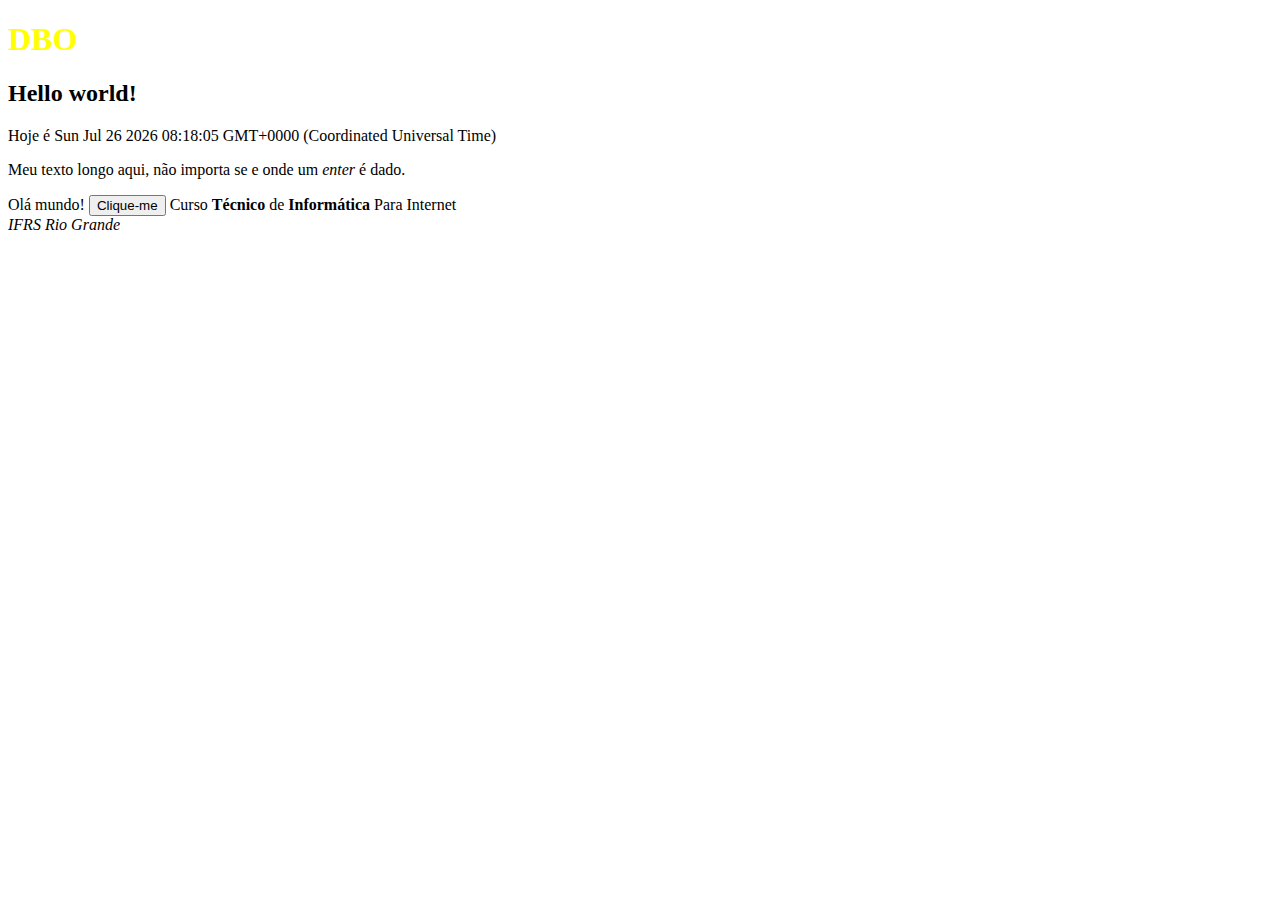
<file: 00 - hello world/index.html>
<!DOCTYPE html>
<html>
  <head>
    <meta charset="utf-8">
    <title>Oi</title>
  </head>
  <body>

    <!-- body é o documento,
    o miolo da janela do navegador
    -->
    <h1 style="color: yellow">DBO</h1>
    <!-- style é um atributo de h1
         dentro de style vai
         o código CSS (aparência) -->
    <h2>Hello world!</h2>

    <p>
      Hoje é
      <script>
        document.write(new Date());
      </script>
    </p>

    <p>
      Meu texto longo
      aqui, não importa se e onde
      um <em>enter</em> é dado.
    </p>




    Olá        mundo! <button>Clique-me</button>
    Curso
    <b>Técnico</b>
    de
    <strong>Informática</strong>
    Para
    Internet <br/>
    <em>IFRS Rio Grande</em>


  </body>
</html>
</file>
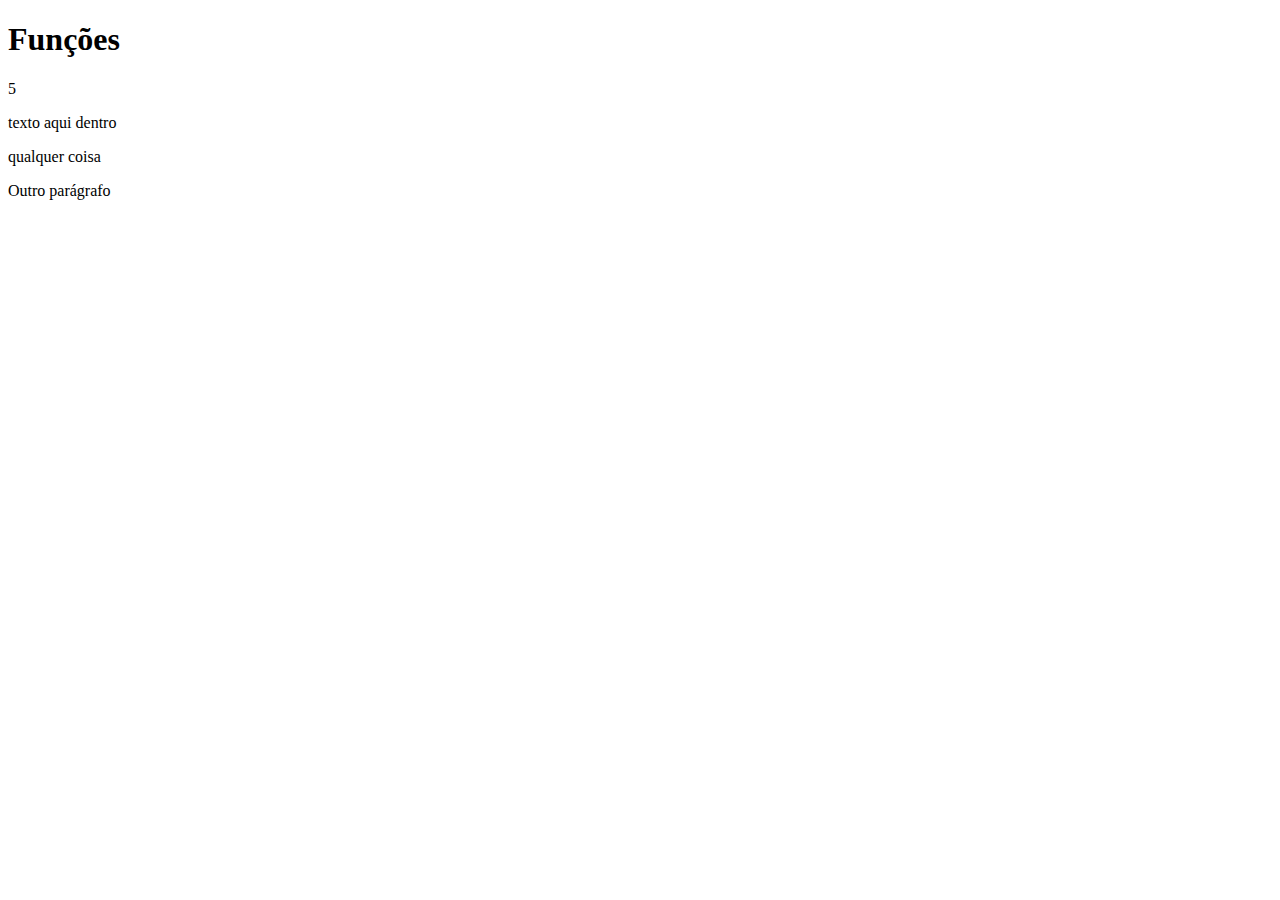
<file: 01 - funcoes/index.html>
<!DOCTYPE html>
<html>
  <head>
    <meta charset="utf-8">
    <title>Funções em JavaScript</title>
  </head>
  <body>
    <h1>Funções</h1>

    <script type="text/javascript">
        function soma(a, b) {
          var r = a + b;
          return r;
        }

        soma(5, 5);
        document.write(soma(2, 3) + '<br>');

        function par() {
          document.write('<p>texto aqui dentro</p>');
        }

        function parag(texto) {
          document.write('<p>' + texto + '</p>');
        }

        par();
        parag('qualquer coisa');



    </script>

    <p>
      Outro parágrafo
    </p>




  </body>
</html>
</file>
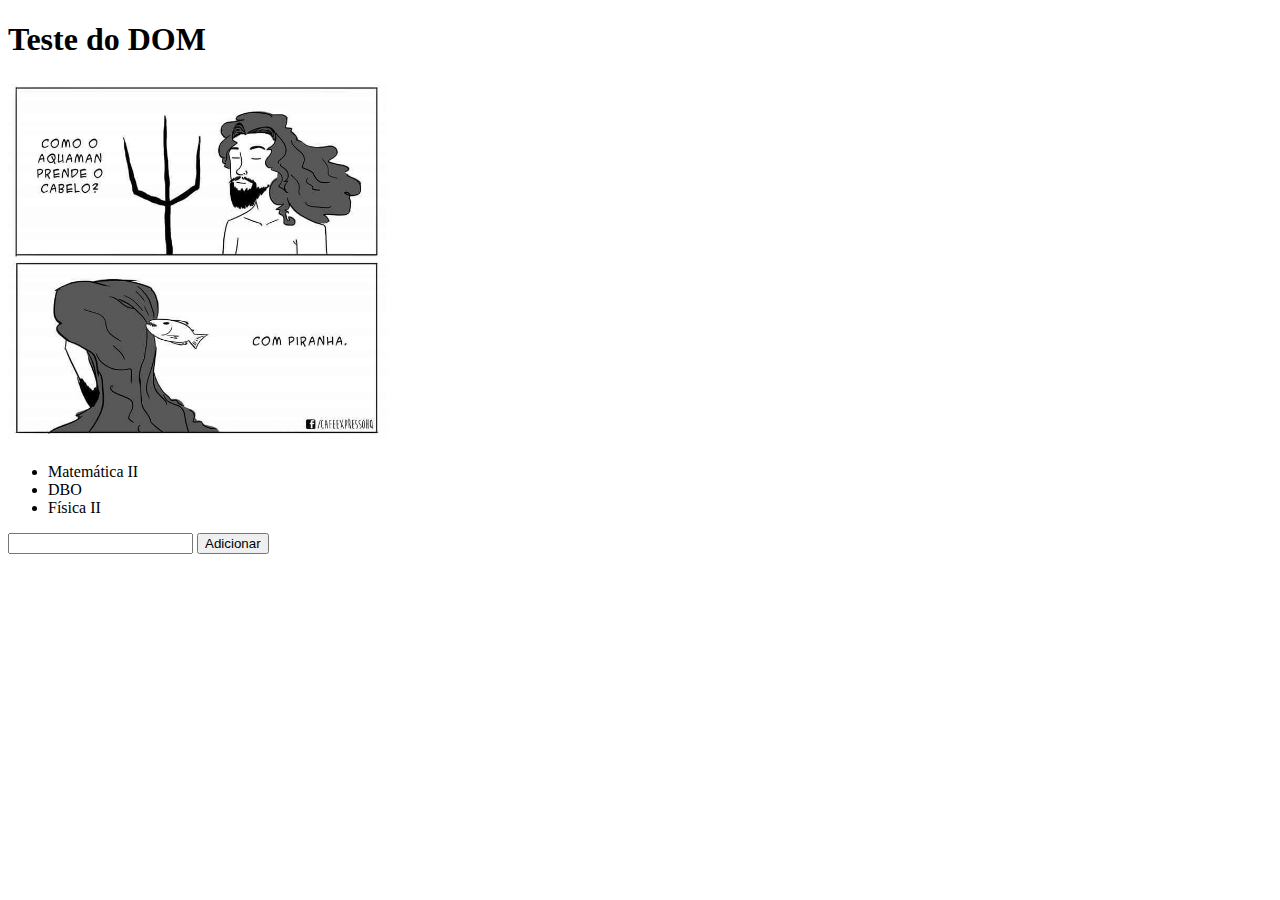
<file: 02 - document object model/index.html>
<!DOCTYPE html>
<html>
  <head>
    <meta charset="utf-8">
    <title>Teste DOM</title>
  </head>
  <body>
    <h1>Teste do DOM</h1>



    <img id="logo" src="aquaman.jpg"
        alt="Imagem do Aquaman"
        width="30%"
        height="30%"
     />
     <!-- unordered list -->
     <ul id="lista">
       <li>Matemática II</li> <!-- list item -->
       <li>DBO</li>
       <li>Física II</li>
     </ul>

     <input id="disciplina" type="text" />
     <button id="bt_adicionar">Adicionar</button>

    <script>
      // var img = document.getElementsByTagName('img')[0];
      var img = document.getElementById('logo');
      img.onmouseover = function () {
        img.setAttribute('width', '400px');
        img.setAttribute('height', '300px');
      };

      var button = document.getElementById('bt_adicionar');
      var input = document.getElementById('disciplina');
      var ul = document.getElementById('lista');

      button.onclick = function () {
        var texto = input.value;
        var li = document.createElement('li');
        li.textContent = texto;
        ul.appendChild(li);
      };
    </script>
  </body>






</html>
</file>
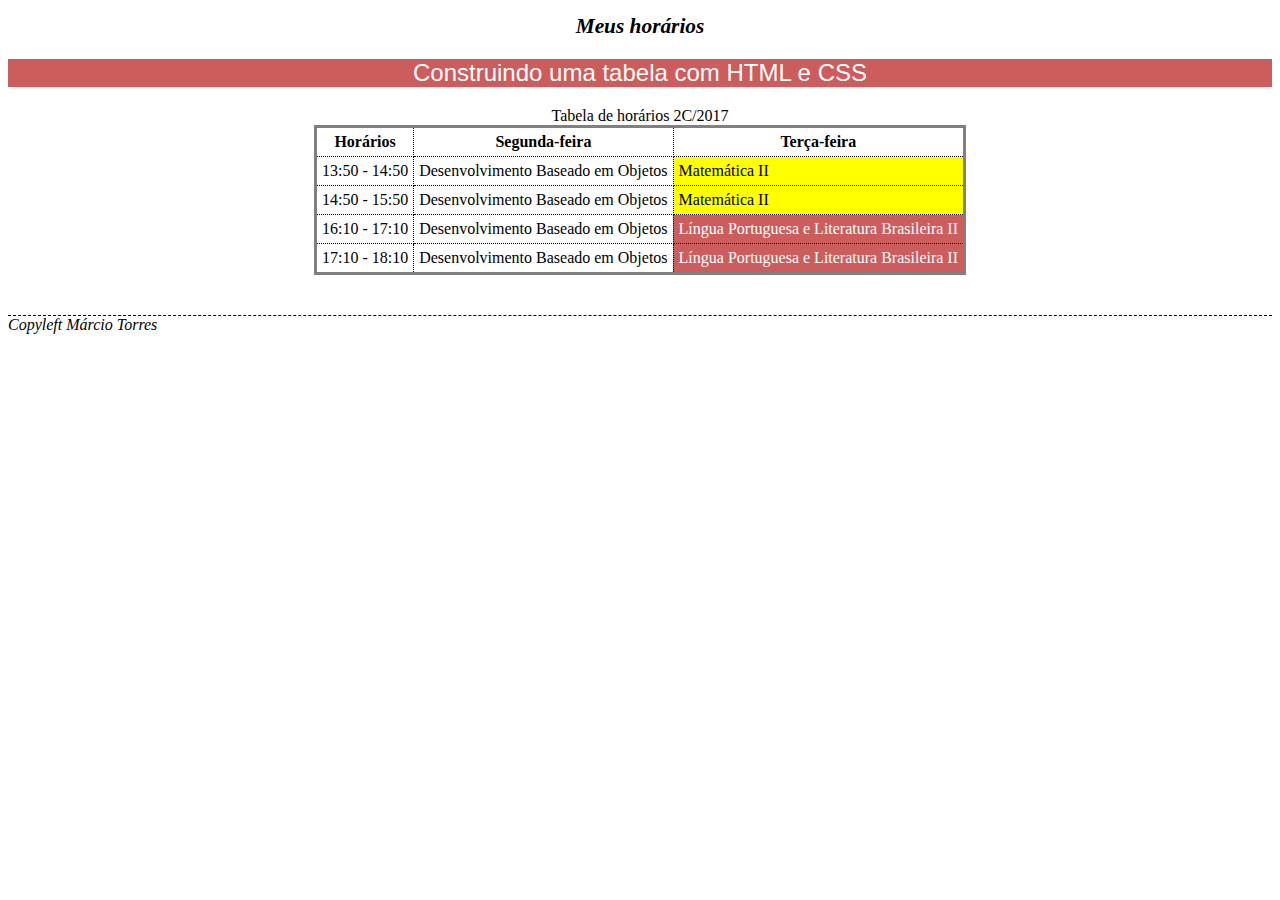
<file: 03 - hello css e seletores/index.html>
<!DOCTYPE html>
<html>
  <head>
    <meta charset="utf-8">
    <title>CSS, Tabelas, Seções</title>
    <style>
      h2 { /* Seletor: todos elementos H2 */
        font-weight: normal;
        text-align: center;
        background-color: #EEE;
        font-family: "arial", "verdana", "open sans", sans-serif;
      }
    </style>
    <link rel="stylesheet" href="estilo.css" >
  </head>
  <body>
    <h1 style="font-size: 16pt; font-style: italic; text-align: center;">
      Meus horários
    </h1>

    <h2 class="pt">
      Construindo uma tabela com HTML e CSS
    </h2>

    <table>
      <caption>
        Tabela de horários 2C/2017
      </caption>

      <thead>
        <tr><!-- Table Row: linha da tabela -->
          <th><!-- Table Head Cell: célula de cabeçalho -->
            Horários
          </th>
          <th>Segunda-feira</th>
          <th>Terça-feira</th>
        </tr>
      </thead>

      <tbody>
        <tr><!-- Table Data: dados da tabela -->
          <td>13:50 - 14:50</td>
          <td>Desenvolvimento Baseado em Objetos</td>
          <td class="mt">Matemática II</td>
        </tr>
        <tr>
          <td>14:50 - 15:50</td>
          <td>Desenvolvimento Baseado em Objetos</td>
          <td class="mt">Matemática II</td>
        </tr>
        <tr>
          <td>16:10 - 17:10</td>
          <td>Desenvolvimento Baseado em Objetos</td>
          <td class="pt">Língua Portuguesa e Literatura Brasileira II</td>
        </tr>
        <tr>
          <td>17:10 - 18:10</td>
          <td>Desenvolvimento Baseado em Objetos</td>
          <td class="pt">Língua Portuguesa e Literatura Brasileira II</td>
        </tr>
      </tbody>

    </table>


    <footer>
        Copyleft Márcio Torres
    </footer>

    <script type="text/javascript" src="script.js">
    // vazio
    </script>










  </body>
</html>
</file>
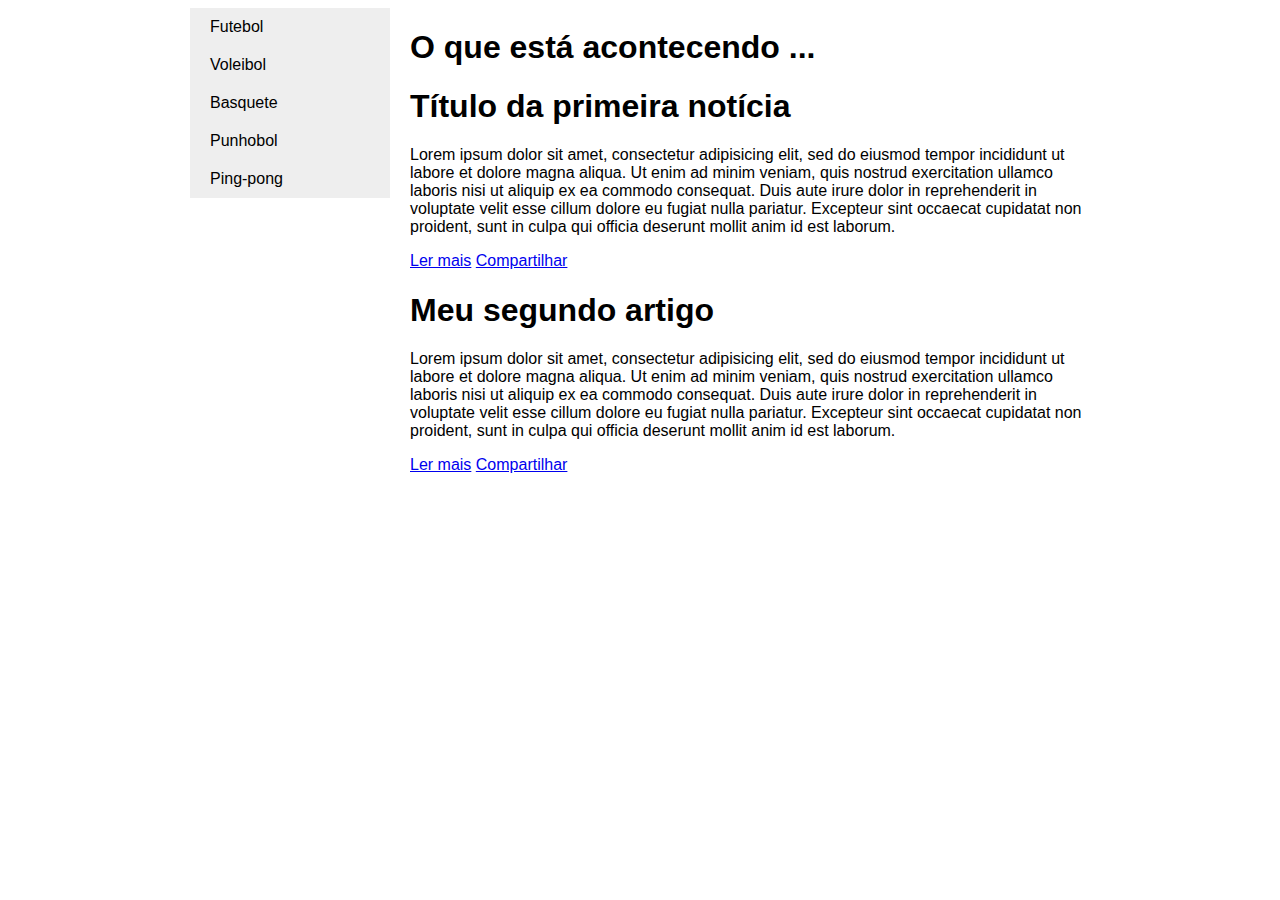
<file: 04 - layout/index.html>
<!DOCTYPE html>
<html>
  <head>
    <meta charset="utf-8">
    <meta name="viewport" content="width=device-width, initial-scale=1.0" />
    <title>Layout</title>
    <link rel="stylesheet" href="css/layout.css">
  </head>
  <body>
    <main>
      <nav>
        <a href="#">Futebol</a>
        <a href="#">Voleibol</a>
        <a href="#">Basquete</a>
        <a href="#">Punhobol</a>
        <a href="#">Ping-pong</a>
      </nav><section id="noticias">
        <h1>O que está acontecendo ...</h1>
        <article>
          <h1>Título da primeira notícia</h1>
          <p>
            Lorem ipsum dolor sit amet, consectetur adipisicing elit, sed do eiusmod tempor incididunt ut labore et dolore magna aliqua. Ut enim ad minim veniam, quis nostrud exercitation ullamco laboris nisi ut aliquip ex ea commodo consequat. Duis aute irure dolor in reprehenderit in voluptate velit esse cillum dolore eu fugiat nulla pariatur. Excepteur sint occaecat cupidatat non proident, sunt in culpa qui officia deserunt mollit anim id est laborum.
          </p>
          <p>
            <a href="#">Ler mais</a>
            <a href="#">Compartilhar</a>
          </p>
        </article>
        <article>
          <h1>Meu segundo artigo</h1>
          <p>
            Lorem ipsum dolor sit amet, consectetur adipisicing elit, sed do eiusmod tempor incididunt ut labore et dolore magna aliqua. Ut enim ad minim veniam, quis nostrud exercitation ullamco laboris nisi ut aliquip ex ea commodo consequat. Duis aute irure dolor in reprehenderit in voluptate velit esse cillum dolore eu fugiat nulla pariatur. Excepteur sint occaecat cupidatat non proident, sunt in culpa qui officia deserunt mollit anim id est laborum.
          </p>
          <p>
            <a href="#">Ler mais</a>
            <a href="#">Compartilhar</a>
          </p>
        </article>
      </section>
    </main>
  </body>









</html>
</file>
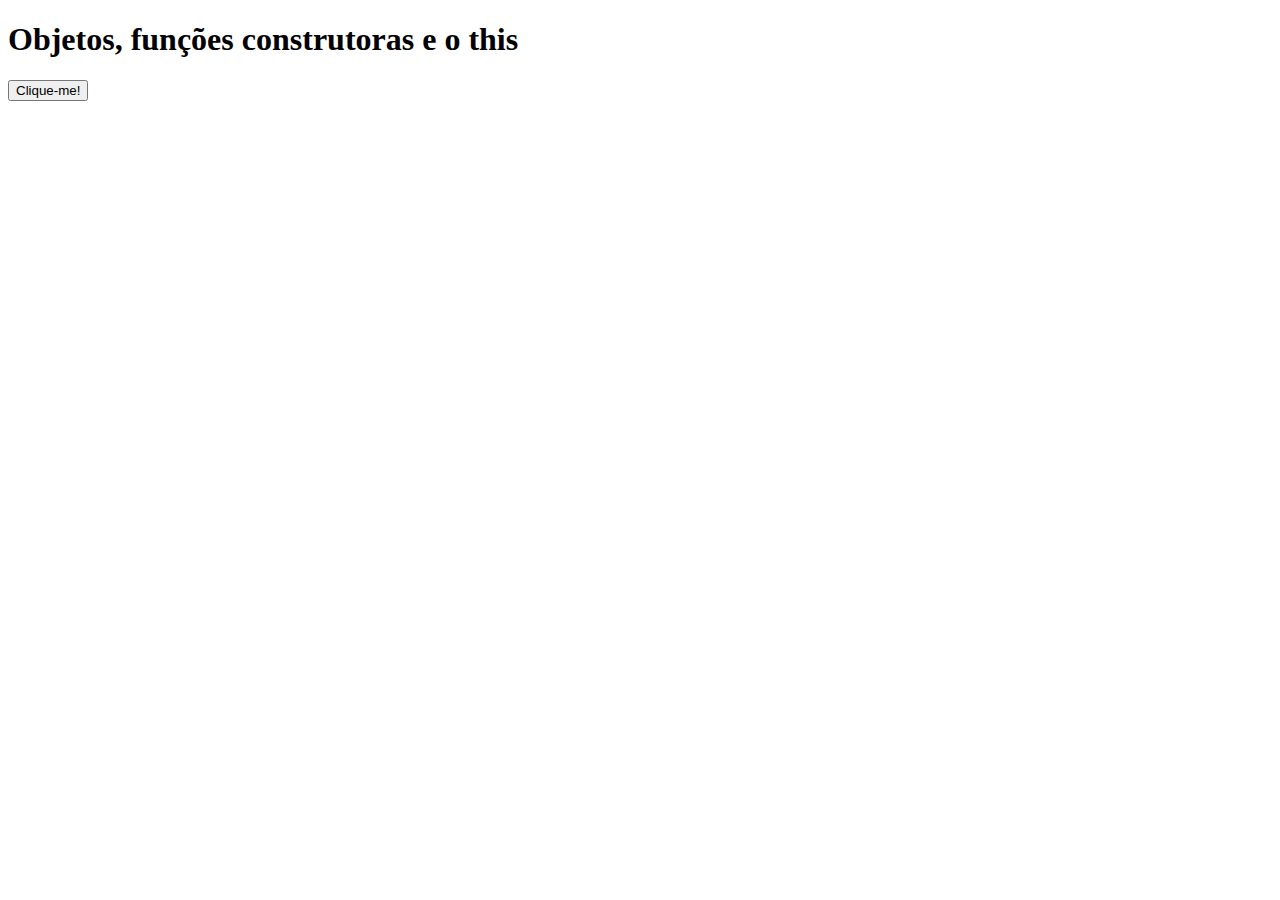
<file: 08 - objetos - funcoes construtoras e o this/index.html>
<!DOCTYPE html>
<html>
  <head>
    <meta charset="utf-8">
    <title>Objetos, funções construtoras e o this</title>
  </head>
  <body>
    <h1>Objetos, funções construtoras e o this</h1>
    <button type="button" name="button">
      Clique-me!
    </button>

    <script type="text/javascript" src="this.js">
    </script>
    <script type="text/javascript" src="construtor.js">
    </script>
    <script type="text/javascript" src="main.js">
    </script>
  </body>
</html>
</file>
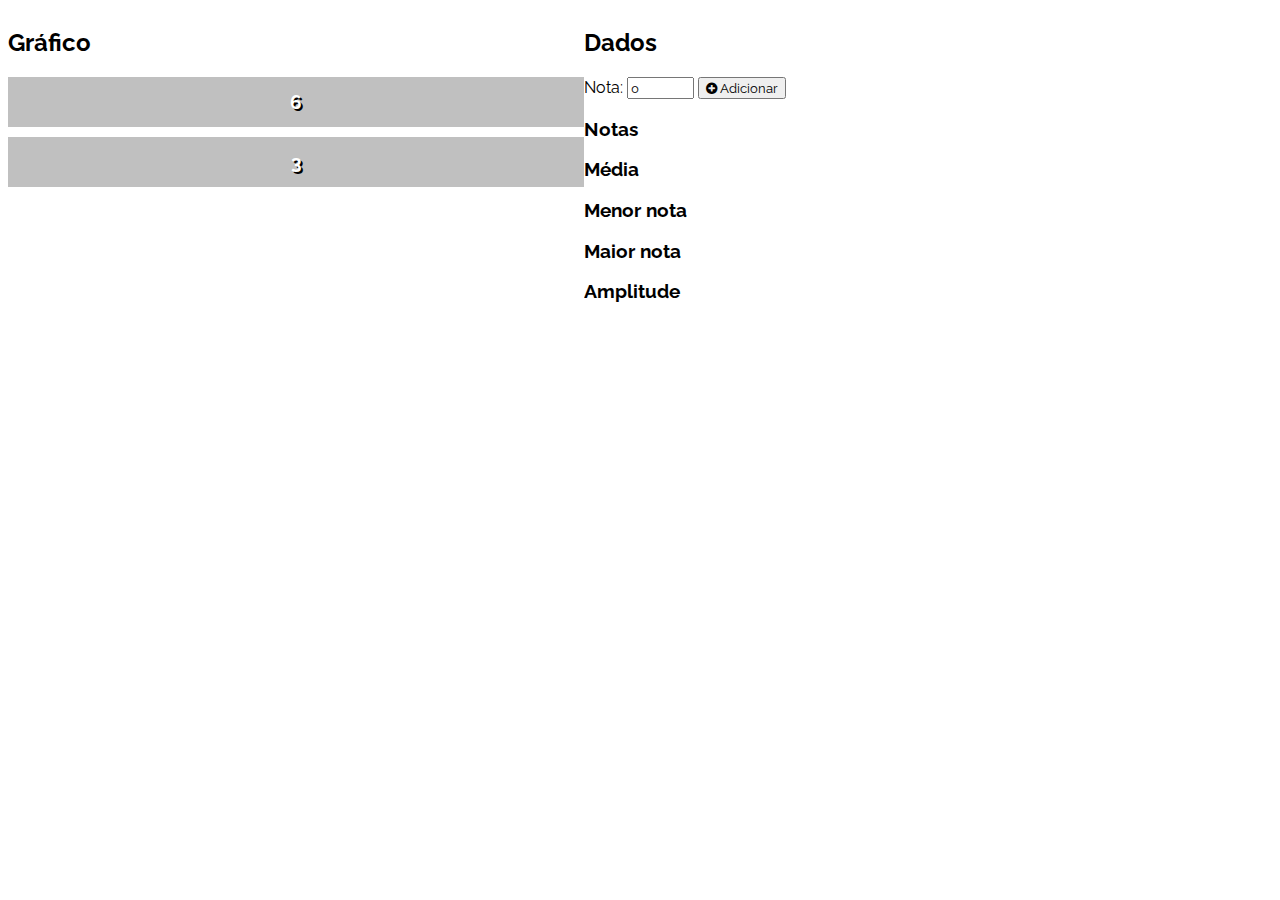
<file: 09 - objetos - eventos - apresentacao/index.html>
<!DOCTYPE html>
<html>
  <head>
    <meta charset="utf-8">
    <meta name="viewport"
       content="width=device-width, initial-scale=1.0">
    <title>Objetos, Eventos, Apresentação</title>
    <link href="https://fonts.googleapis.com/css?family=Raleway" rel="stylesheet">
    <link href="https://maxcdn.bootstrapcdn.com/font-awesome/4.7.0/css/font-awesome.min.css" rel="stylesheet" integrity="sha384-wvfXpqpZZVQGK6TAh5PVlGOfQNHSoD2xbE+QkPxCAFlNEevoEH3Sl0sibVcOQVnN" crossorigin="anonymous">
    <link rel="stylesheet" href="css/estilo.css">
  </head>
  <body>
    <div class="container">
      <div class="grafico">
        <h2>Gráfico</h2>
        <div class="barras">
          <div class="barra aprovados">6</div>
          <div class="barra reprovados">3</div>
        </div>
      </div>
      <div class="dados">
        <h2>Dados</h2>
        <form>
          <label for="nota">Nota:</label>
          <input type="number" id="nota"
                 min="0" max="10" step="0.1"
                 name="nota" value="0">
          <button>
            <i class="fa fa-plus-circle"></i>
            Adicionar
          </button>
        </form>
        <h3>Notas</h3>
        <div class="notas"></div>
        <h3>Média</h3>
        <div class="media"></div>
        <h3>Menor nota</h3>
        <div class="menor"></div>
        <h3>Maior nota</h3>
        <div class="maior"></div>
        <h3>Amplitude</h3>
        <div class="amplitude"></div>

      </div>
    </div>

    <script src="js/main.js"></script>





  </body>
</html>
</file>
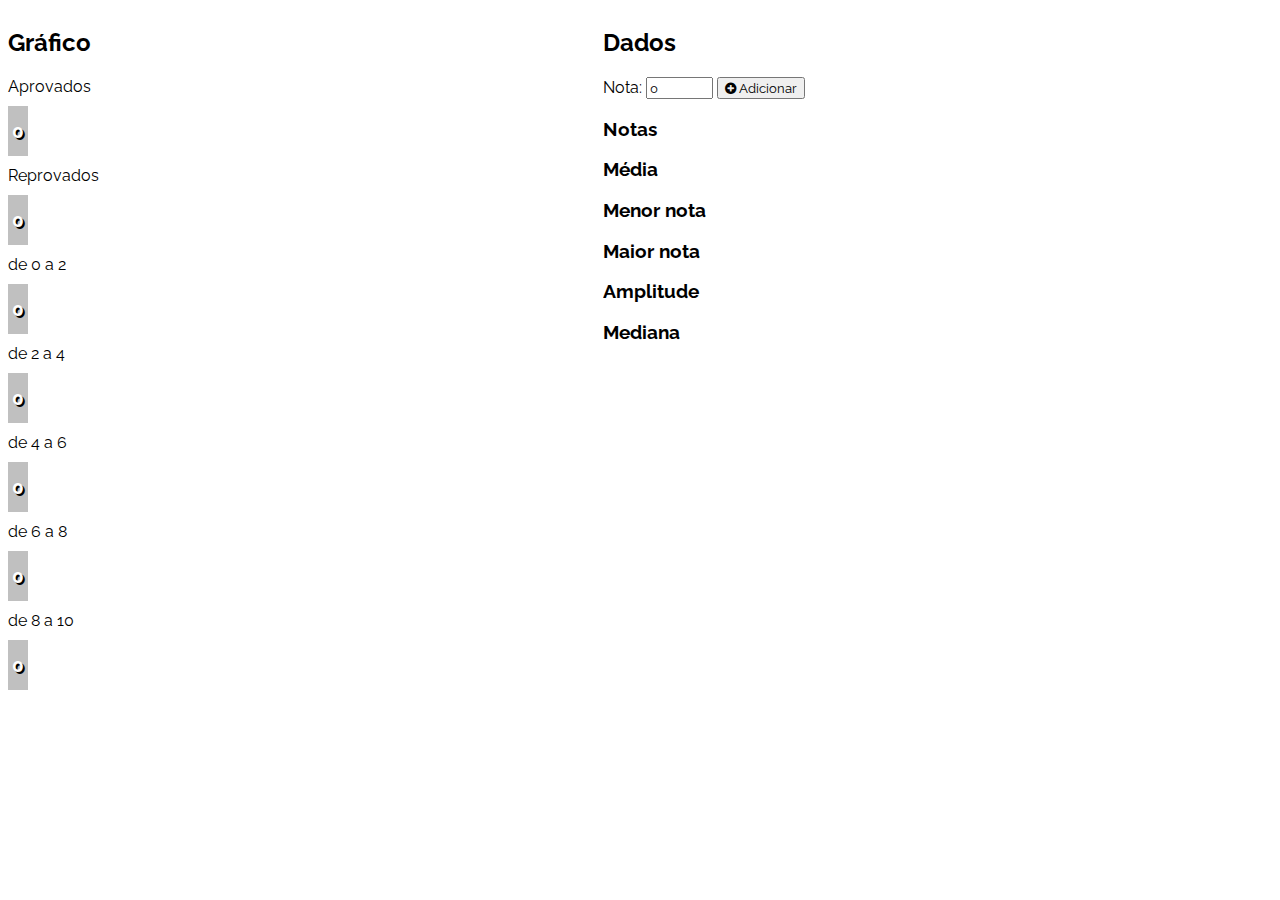
<file: 10 - objetos - eventos - apresentacao/index.html>
<!DOCTYPE html>
<html>
  <head>
    <meta charset="utf-8">
    <meta name="viewport"
       content="width=device-width, initial-scale=1.0">
    <title>Objetos, Eventos, Apresentação</title>
    <link href="https://fonts.googleapis.com/css?family=Raleway" rel="stylesheet">
    <link href="https://maxcdn.bootstrapcdn.com/font-awesome/4.7.0/css/font-awesome.min.css" rel="stylesheet" integrity="sha384-wvfXpqpZZVQGK6TAh5PVlGOfQNHSoD2xbE+QkPxCAFlNEevoEH3Sl0sibVcOQVnN" crossorigin="anonymous">
    <link rel="stylesheet" href="css/estilo.css">
  </head>
  <body>
    <div class="container">
      <div class="grafico">
        <h2>Gráfico</h2>
        <div class="barras">
          <label>Aprovados</label>
          <div class="barra aprovados">0</div>
          <label>Reprovados</label>
          <div class="barra reprovados">0</div>
        </div>
      </div>
      <div class="dados">
        <h2>Dados</h2>
        <form>
          <label for="nota">Nota:</label>
          <input type="number" id="nota"
                 min="0" max="10" step="0.1"
                 name="nota" value="0">
          <button>
            <i class="fa fa-plus-circle"></i>
            Adicionar
          </button>
        </form>
        <h3>Notas</h3>
        <div class="notas"></div>
        <h3>Média</h3>
        <div class="media"></div>
        <h3>Menor nota</h3>
        <div class="menor"></div>
        <h3>Maior nota</h3>
        <div class="maior"></div>
        <h3>Amplitude</h3>
        <div class="amplitude"></div>
        <h3>Mediana</h3>
        <div class="mediana"></div>
      </div>
    </div>

    <script src="js/main.js"></script>

  </body>
</html>
</file>
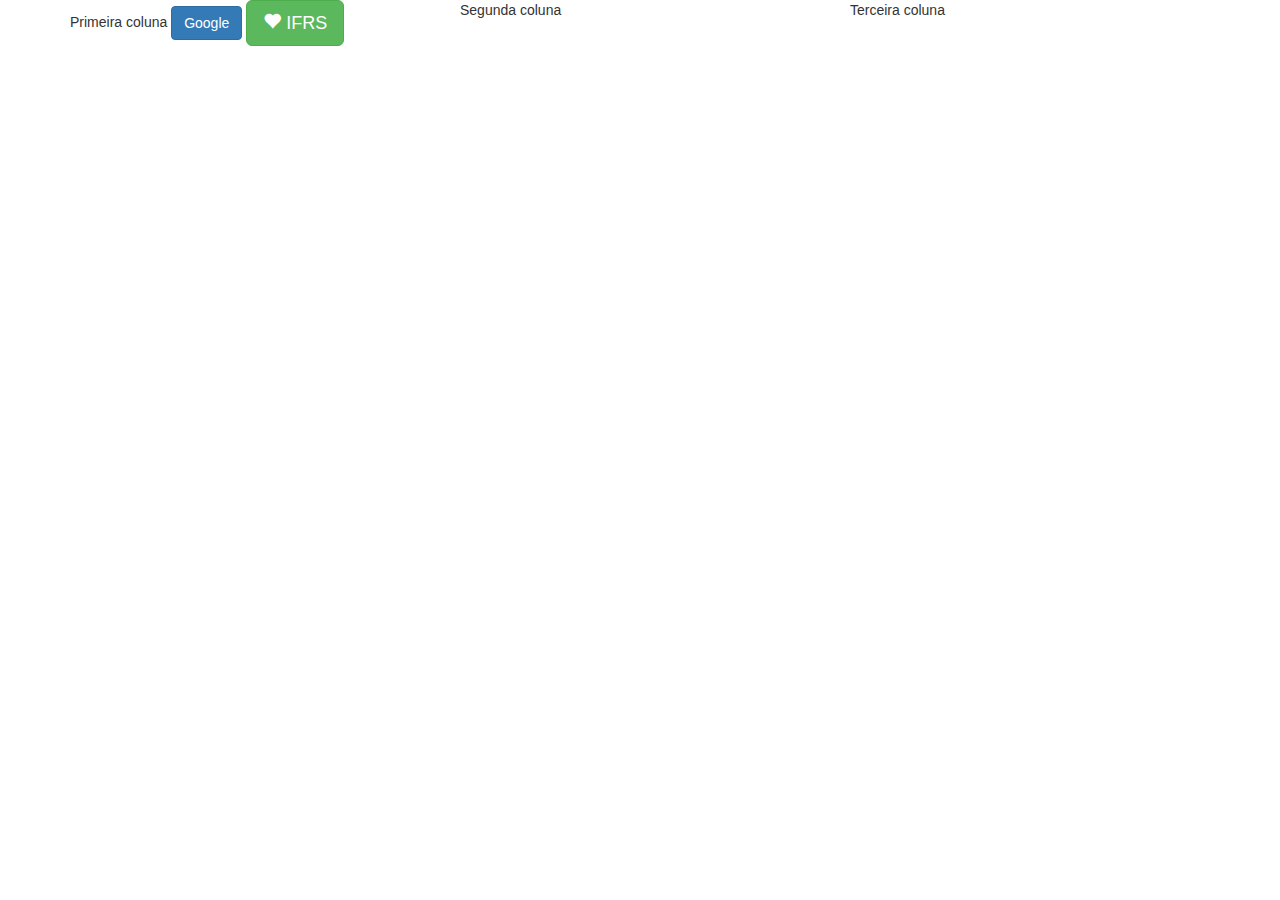
<file: 11 - bootstrap/index.html>
<!DOCTYPE html>
<html lang="pt-BR">
  <head>
    <meta charset="utf-8">
    <meta http-equiv="X-UA-Compatible" content="IE=edge">
    <meta name="viewport" content="width=device-width, initial-scale=1">
    <!-- The above 3 meta tags *must* come first in the head; any other head content must come *after* these tags -->
    <title>Bootstrap: exemplo</title>

    <!-- Bootstrap -->
    <link href="css/bootstrap.min.css" rel="stylesheet">

    <!-- HTML5 shim and Respond.js for IE8 support of HTML5 elements and media queries -->
    <!-- WARNING: Respond.js doesn't work if you view the page via file:// -->
    <!--[if lt IE 9]>
      <script src="https://oss.maxcdn.com/html5shiv/3.7.3/html5shiv.min.js"></script>
      <script src="https://oss.maxcdn.com/respond/1.4.2/respond.min.js"></script>
    <![endif]-->
  </head>
  <body>

    <div class="container">
      <div class="row">
        <div class="col-sm-4 col-xs-12">
          Primeira coluna
          <a href="http://google.com" class="btn btn-primary">
            Google
          </a>
          <a href="ifrs.edu.br" class="btn btn-lg btn-success">
            <span class="glyphicon glyphicon-heart"></span>
            IFRS
          </a>
        </div>
        <div class="col-sm-4 col-xs-12">
          Segunda coluna
        </div>
        <div class="col-sm-4 col-xs-12">
          Terceira coluna
        </div>
      </div>
    </div>


    <!-- jQuery (necessary for Bootstrap's JavaScript plugins) -->
    <script src="js/jquery.min.js"></script>
    <!-- Include all compiled plugins (below), or include individual files as needed -->
    <script src="js/bootstrap.min.js"></script>
  </body>
</html>
</file>
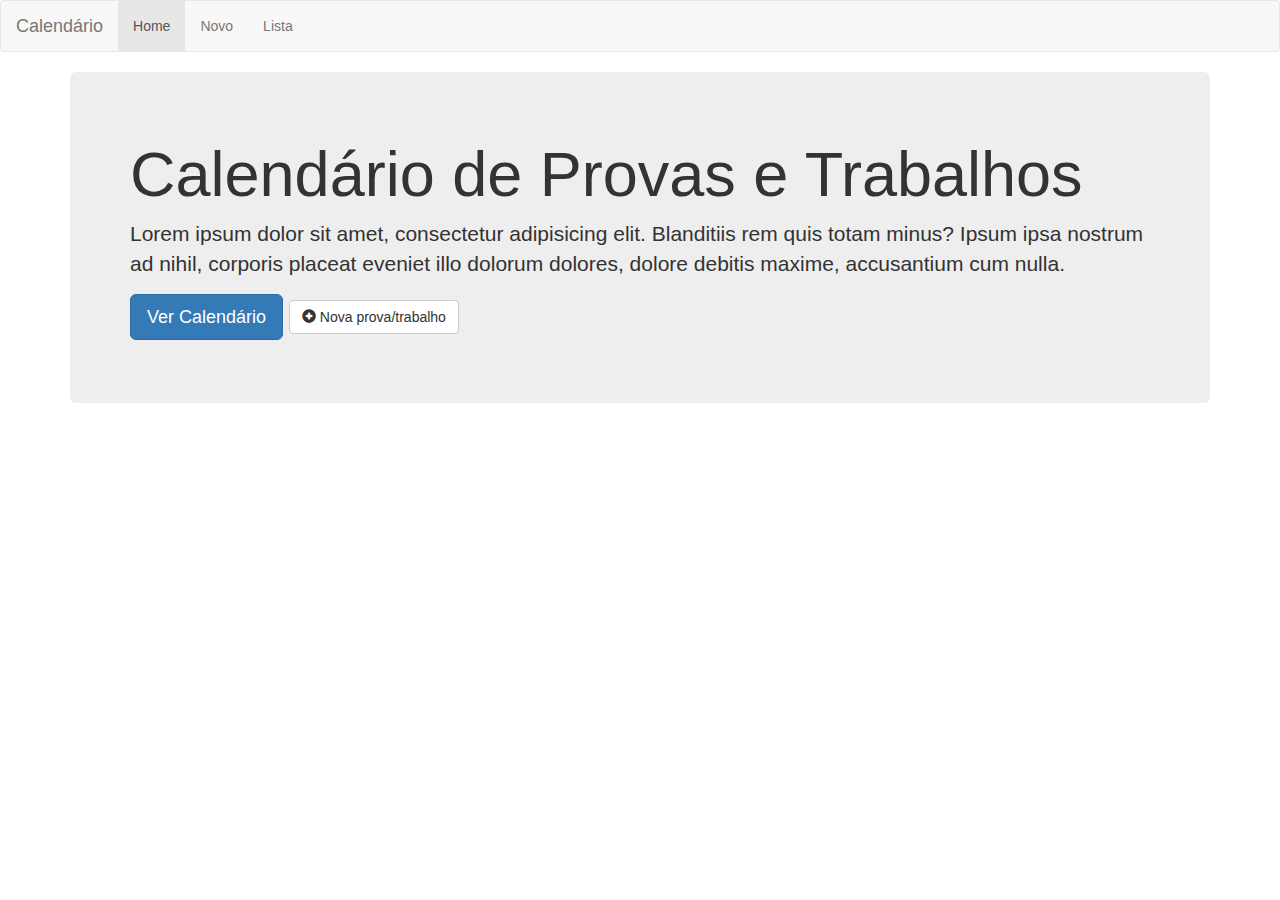
<file: 12 - localstorage/index.html>
<!DOCTYPE html>
<html lang="pt-BR">
  <head>
    <meta charset="utf-8">
    <meta http-equiv="X-UA-Compatible" content="IE=edge">
    <meta name="viewport" content="width=device-width, initial-scale=1">
    <!-- The above 3 meta tags *must* come first in the head; any other head content must come *after* these tags -->
    <title>Calendário</title>

    <!-- Bootstrap -->
    <link href="css/bootstrap.min.css" rel="stylesheet">

    <!-- HTML5 shim and Respond.js for IE8 support of HTML5 elements and media queries -->
    <!-- WARNING: Respond.js doesn't work if you view the page via file:// -->
    <!--[if lt IE 9]>
      <script src="https://oss.maxcdn.com/html5shiv/3.7.3/html5shiv.min.js"></script>
      <script src="https://oss.maxcdn.com/respond/1.4.2/respond.min.js"></script>
    <![endif]-->
  </head>
  <body>

    <nav class="navbar navbar-default">
      <div class="container-fluid">
        <div class="navbar-header">
          <button type="button" class="navbar-toggle collapsed" data-toggle="collapse" data-target="#bs-example-navbar-collapse-1" aria-expanded="false">
            <span class="sr-only">Toggle navigation</span>
            <span class="icon-bar"></span>
            <span class="icon-bar"></span>
            <span class="icon-bar"></span>
          </button>
          <a class="navbar-brand" href="#">Calendário</a>
        </div>

        <!-- Collect the nav links, forms, and other content for toggling -->
        <div class="collapse navbar-collapse" id="bs-example-navbar-collapse-1">
          <ul class="nav navbar-nav">
            <li class="active"><a href="#">Home</a></li>
            <li><a href="novo.html">Novo</a></li>
            <li><a href="lista.html">Lista</a></li>
          </ul>
        </div><!-- /.navbar-collapse -->
      </div><!-- /.container-fluid -->
    </nav>

    <div class="container">
      <!-- Main component for a primary marketing message or call to action -->
      <div class="jumbotron">
        <h1>Calendário de Provas e Trabalhos</h1>
        <p>Lorem ipsum dolor sit amet, consectetur adipisicing elit. Blanditiis rem quis totam minus? Ipsum ipsa nostrum ad nihil, corporis placeat eveniet illo dolorum dolores, dolore debitis maxime, accusantium cum nulla.</p>
        <p>
          <a class="btn btn-lg btn-primary" href="lista.html" role="button">
            Ver Calendário
          </a>
          <a class="btn btn-default" href="novo.html">
            <span class="glyphicon glyphicon-plus-sign"></span>
            Nova prova/trabalho
          </a>
        </p>
      </div>
    </div>

    <!-- jQuery (necessary for Boottrap's JavaScript plugins) -->
    <script src="js/jquery.min.js"></script>
    <!-- Include all compiled plugins (below), or include individual files as needed -->
    <script src="js/bootstrap.min.js"></script>
  </body>




</html>
</file>
<file: 03 - hello css e seletores/estilo.css>
table {
  border-style: solid;
  border-collapse: collapse;
  margin: 0 auto;
}
td, th {
  padding: 5px;
  border-style: dotted;
  border-width: 1px;
  border-color: black;
}
/* .nomedaclasse */
.pt {
  background-color: indianred;
  color: white;
}
td.mt {
  background-color: yellow;
}
footer {
  margin-top: 40px;
  font-style: italic;
  border-top: 1px dashed;
}
</file>
<file: 04 - layout/css/layout.css>
* {
  font-family: arial, verdana, tahoma, sans-serif;
}
main, nav, section, article {
  /* border: 1px silver solid; */
}
main {
  width: 900px;
  margin-left: auto;
  margin-right: auto;
}
nav {
  width: 200px;
  display: inline-block;
  vertical-align: top;
  box-sizing: border-box;
}
nav a {
  display: block;
  background-color: #EEE;
  padding-top: 10px;
  padding-bottom: 10px;
  padding-left: 20px;
  text-decoration: none;
  color: black;
  /* comentário */
  transition: background-color 1s ease;
}
nav a:hover {
  background-color: blue;
}


section#noticias {
  width: 700px;
  display: inline-block;
  vertical-align: top;
  box-sizing: border-box;
  padding-left: 20px;
}











/* */
</file>
<file: 09 - objetos - eventos - apresentacao/css/estilo.css>
* {
  font-family: 'Raleway', 'verdana', 'arial', 'tahoma', sans-serif;
}
div.container {
  max-width: 960px;
  display: flex;
  flex-wrap: wrap;
}
div.grafico {
  width: 60%;
}
div.dados {
  width: 40%;
}
@media (max-width: 500px) {
  div.grafico, div.dados {
    width: 100%;
  }
  div.dados {
    order: 1;
  }
  div.grafico {
    order: 2;
  }
}

div.barra {
  height: 50px;
  line-height: 50px;
  background-color: silver;
       /* top right bottom left */
       /* top/bottom right/left */
  margin: 10px 0px;
  text-align: center;
  vertical-align: middle;
  font-weight: bold;
  font-size: 1.2em;
  color: white;
  text-shadow: 2px 2px black;
  width: 100%;
  transition: width 1s ease-out;
}

div.notas p {
  display: inline-block;
  margin-right: 0.5em;
}
/*
todo p dentro de uma div com a class notas,
sendo que p não é o último filho, após ele colocar uma ','
*/
div.notas p:not(:last-child)::after {
  content: ',';
}












/* */
</file>
<file: 10 - objetos - eventos - apresentacao/css/estilo.css>
* {
  font-family: 'Raleway', 'verdana', 'arial', 'tahoma', sans-serif;
}
div.container {
  max-width: 960px;
  display: flex;
  flex-wrap: wrap;
}
div.grafico {
  width: 60%;
}
div.dados {
  margin-left: 2%;
  width: 38%;
}
@media (max-width: 500px) {
  div.grafico, div.dados {
    width: 100%;
  }
  div.dados {
    order: 1;
  }
  div.grafico {
    order: 2;
  }
}

div.barra {
  height: 50px;
  line-height: 50px;
  background-color: silver;
       /* top right bottom left */
       /* top/bottom right/left */
  margin: 10px 0px;
  text-align: center;
  vertical-align: middle;
  font-weight: bold;
  font-size: 1.2em;
  color: white;
  text-shadow: 2px 2px black;
  min-width: 20px;
  width: 20px;
  transition: width 1s ease-out;
}

div.notas p {
  display: inline-block;
  margin-right: 0.5em;
}
/*
todo p dentro de uma div com a class notas,
sendo que p não é o último filho, após ele colocar uma ','
*/
div.notas p:not(:last-child)::after {
  content: ',';
}












/* */
</file>
